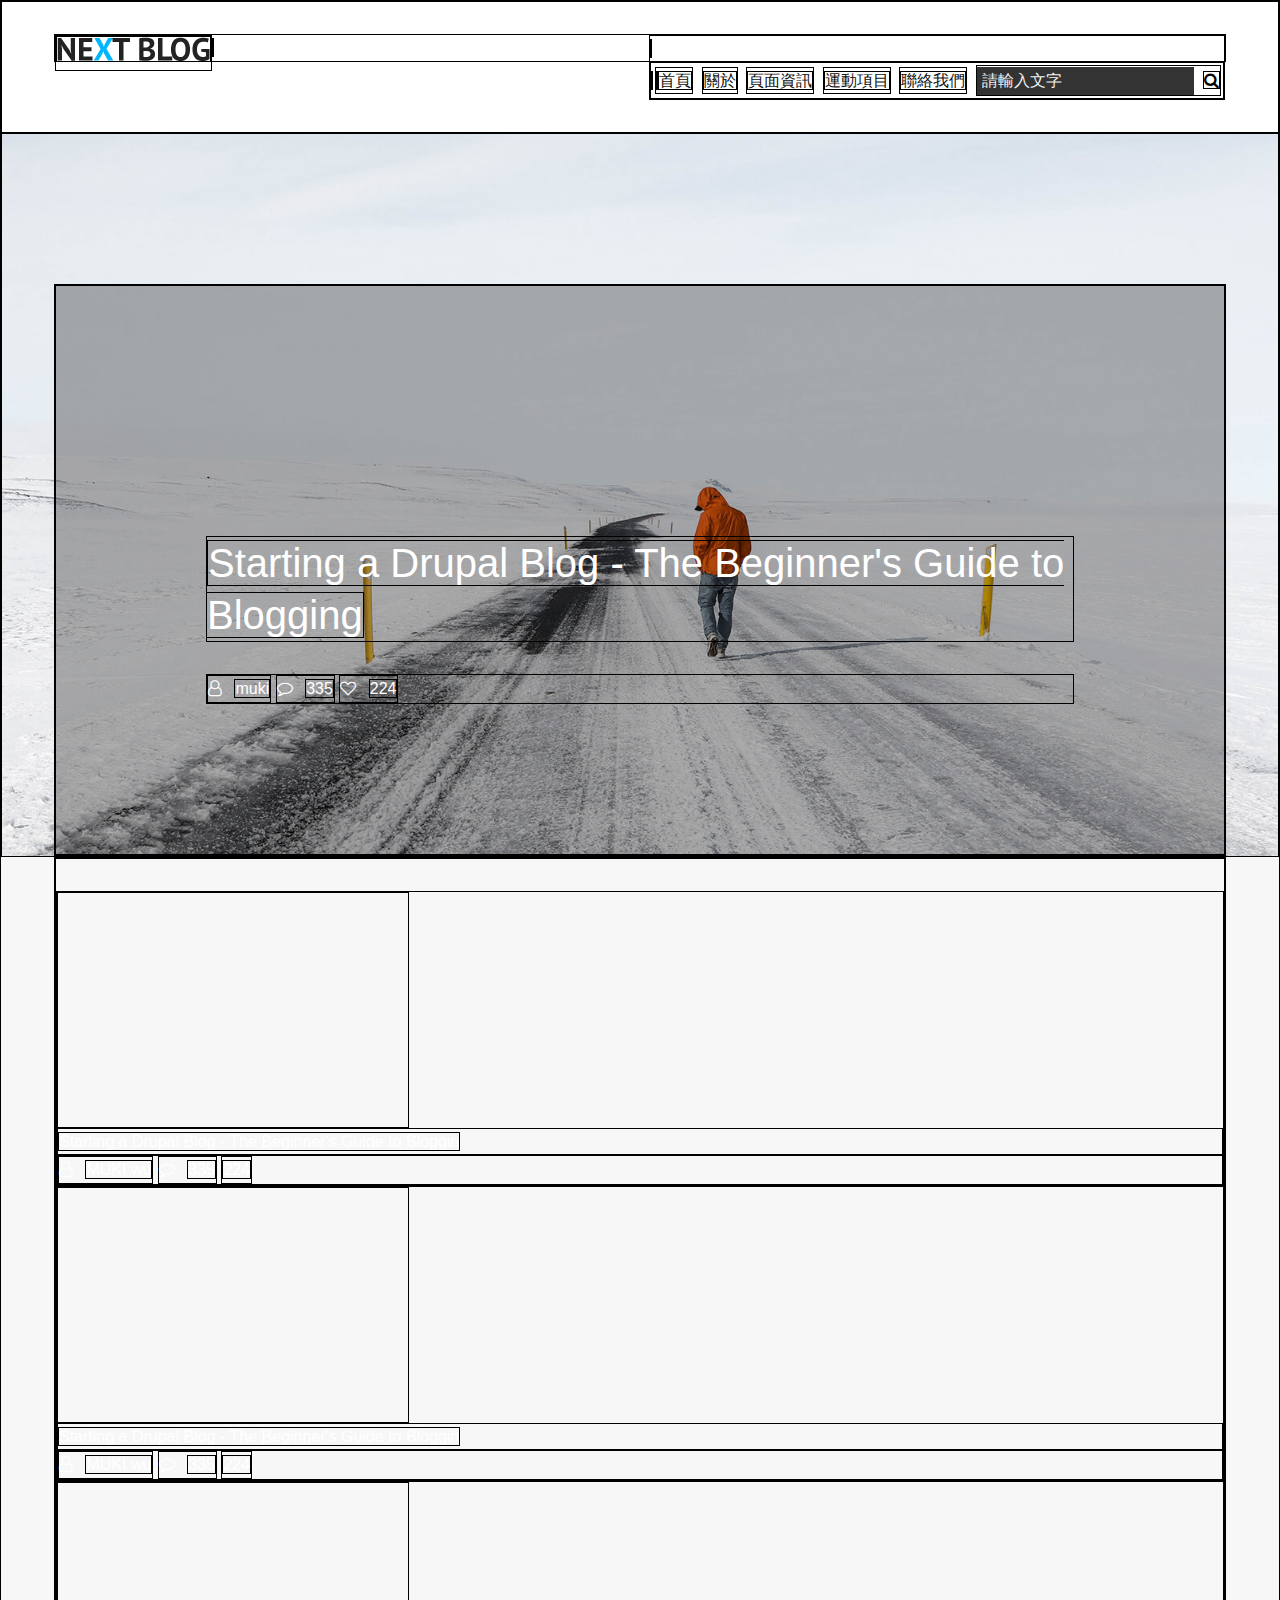
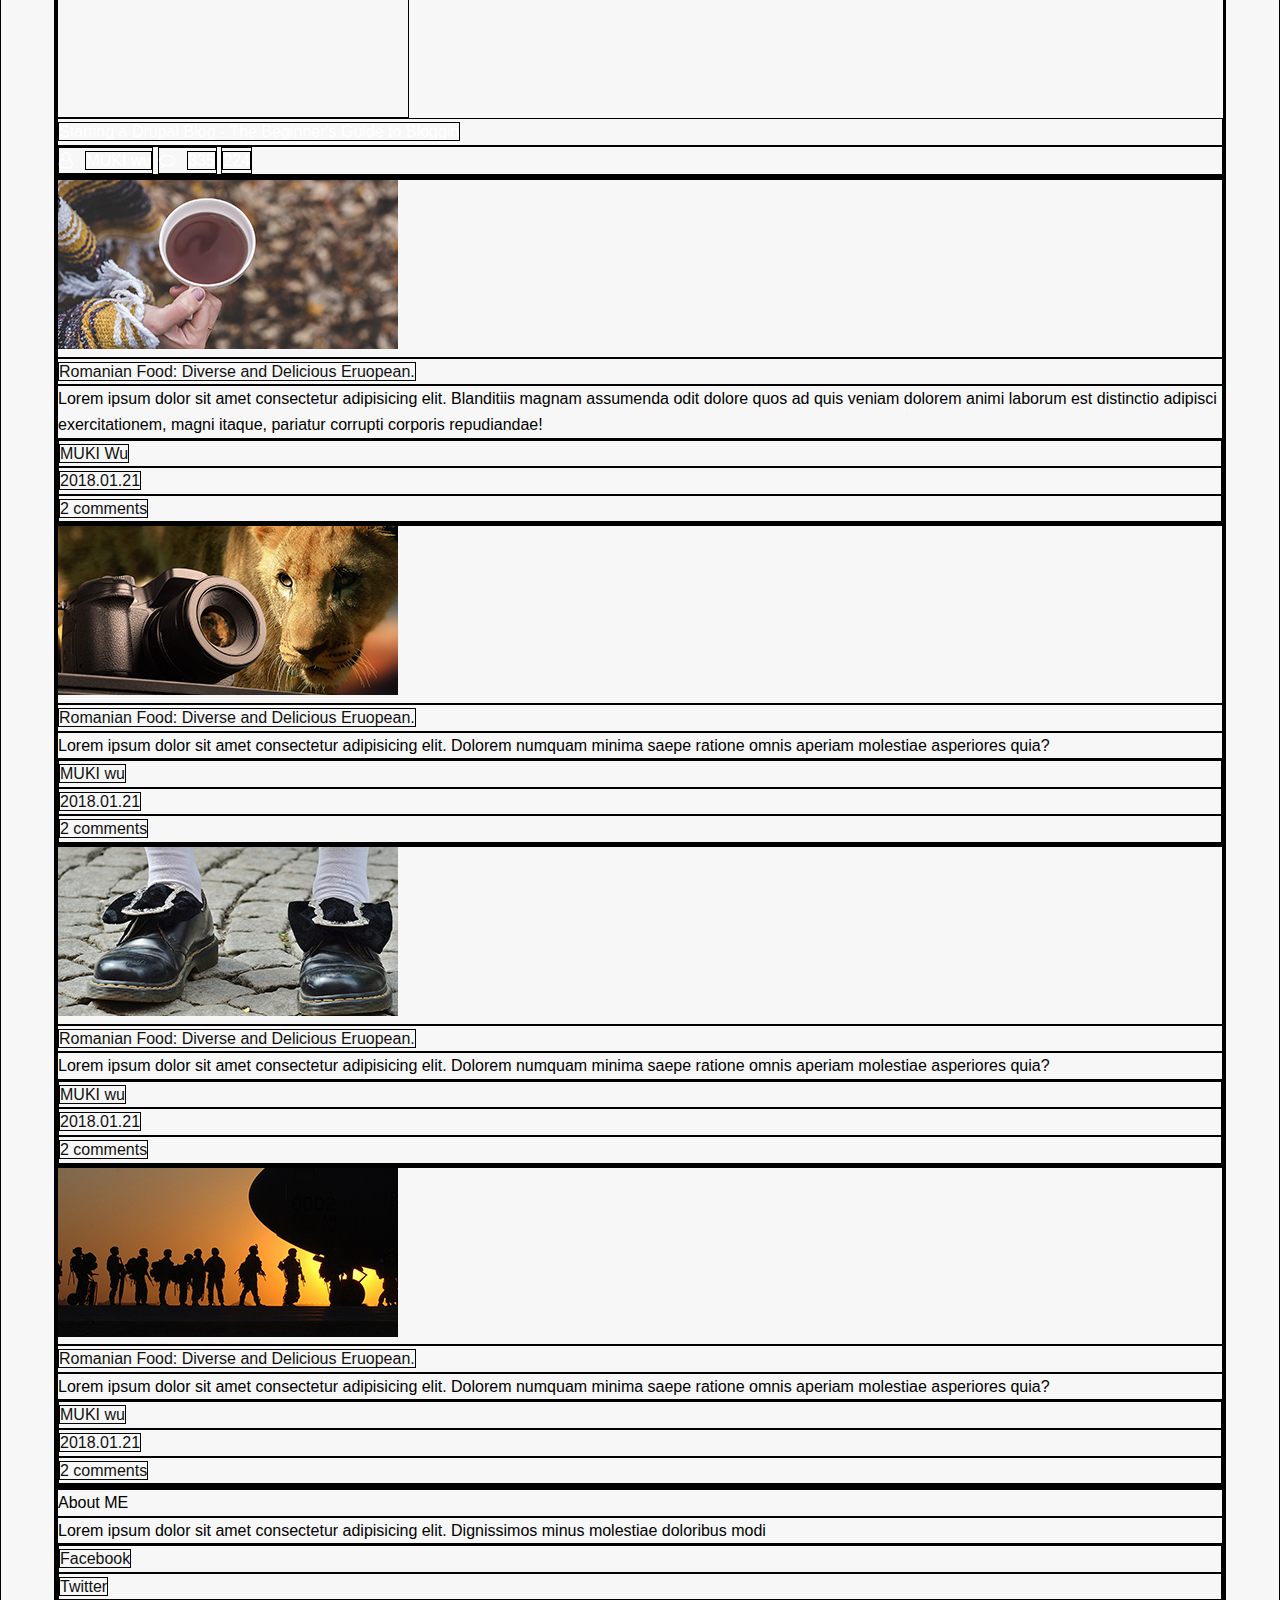
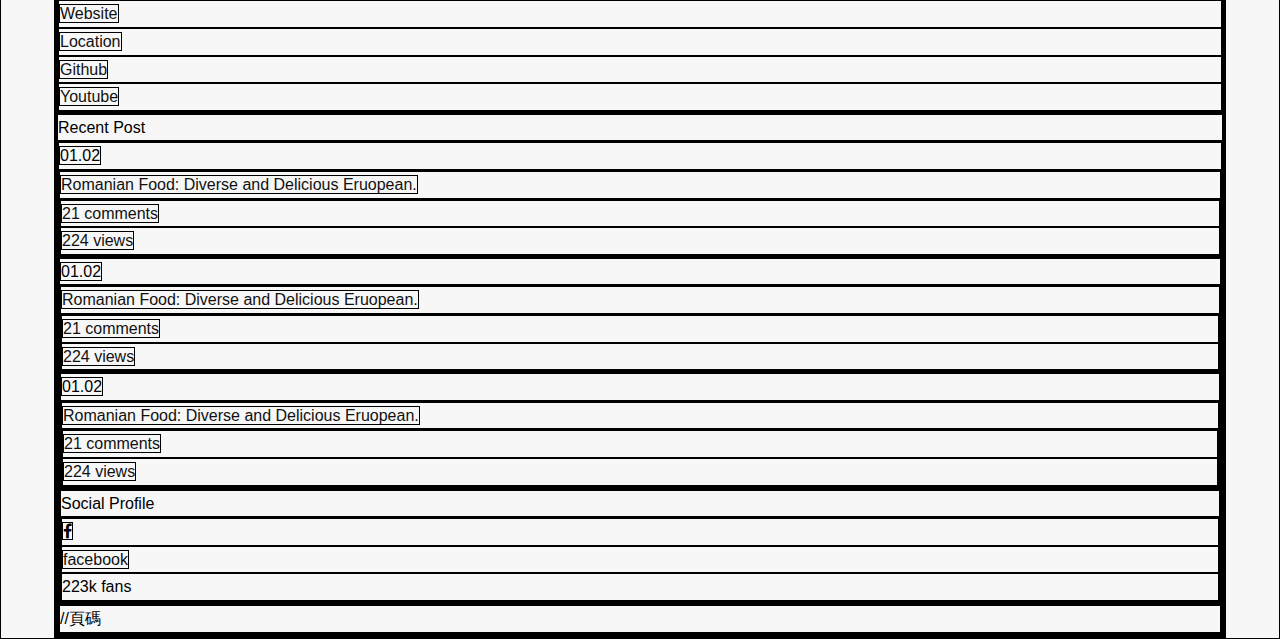
<file: index.html>
<!DOCTYPE html>
<html lang="en">

<head>
    <meta charset="UTF-8">
    <meta name="viewport" content="width=device-width, initial-scale=1.0">
    <meta http-equiv="X-UA-Compatible" content="ie=edge">
    <link rel="stylesheet" href="https://maxcdn.bootstrapcdn.com/font-awesome/4.7.0/css/font-awesome.min.css">
    <!--加入font-awesome的CSS語法-->
    <link rel="stylesheet" href="css/style.css">
    <title>Document</title>
</head>

<body>
    <header>
        <div class="container">
            <!--選單-->
            <h1 class="logo"><a href="#">next logo
            </h1>
            <nav>
                <!--快速語法nav>ul.nav>li*5-->
                <ul class="nav">
                    <li>
                        <a href="#">首頁</a>
                    </li>
                    <li>
                        <a href="#">關於</a>
                    </li>
                    <li>
                        <a href="#">頁面資訊</a>
                    </li>
                    <li>
                        <a href="#">運動項目</a>
                    </li>
                    <li>
                        <a href="#">聯絡我們</a>
                    </li>
                    <li class="nav-search">
                        <input type="search" value="請輸入文字">
                        <!--加入搜尋框-->
                        <button>
                            <i class="fa fa-search" aria-hidden="true"></i>
                        </button>
                        <!--加入font awesome的文字圖片-->
                    </li>
                </ul>
            </nav>
        </div>
    </header>
    <section class="bg-header">
        <!--//背景圖-->
        <div class="container">
            <div class="panel panel-large">
                <!--//大圖片-->
                <h2 class="panel-title">
                    <a href="#">Starting a Drupal Blog - The Beginner's Guide to Blogging
                    </a>
                </h2>
                <ul class="panel-meta">
                    <li class="name">
                        <a href="#">muki</a>
                    </li>
                    <li class="comment">
                        <a href="#">335</a>
                    </li>
                    <li class="heart">
                        <a href="#">224 </a>
                    </li>
                </ul>
            </div>
        </div>
    </section>
    <div class="container">
        <!--//三塊左右排列物件-->
        <section class="main-header">
            <div class="panel panel-meduim">
                <!--//用large & mediuim區隔大小panel，以利後續做css區隔樣式-->
                <div class="panel-overlay">
                    <!--//遮罩-->
                </div>
                <h2 class="panel-title">
                    <a href="#">Starting a Drupal Blog - The Beginner's Guide to Bloggin</a>
                </h2>
                <ul class="panel-meta">
                    <li class="name">
                        <a href="#">MUKI wu</a>
                    </li>
                    <!--//加-->
                    <li class="comment">
                        <a href="#">335</a>
                    </li>
                    <li class="love">
                        <a href="#">224</a>
                    </li>
                </ul>
            </div>
            <div class="panel panel-meduim">
                <!--//用large & mediuim區隔大小panel，以利後續做css區隔樣式-->
                <div class="panel-overlay">
                    <!--//遮罩-->
                </div>
                <h2 class="panel-title">
                    <a href="#">Starting a Drupal Blog - The Beginner's Guide to Bloggin</a>
                </h2>
                <ul class="panel-meta">
                    <li class="name">
                        <a href="#">MUKI wu</a>
                    </li>
                    <!--//加-->
                    <li class="comment">
                        <a href="#">335</a>
                    </li>
                    <li class="love">
                        <a href="#">224</a>
                    </li>
                </ul>
            </div>
            <div class="panel panel-meduim">
                <!--//用large & mediuim區隔大小panel，以利後續做css區隔樣式-->
                <div class="panel-overlay">
                    <!--//遮罩-->
                </div>
                <h2 class="panel-title">
                    <a href="#">Starting a Drupal Blog - The Beginner's Guide to Bloggin</a>
                </h2>
                <ul class="panel-meta">
                    <li class="name">
                        <a href="#">MUKI wu</a>
                    </li>
                    <!--//加-->
                    <li class="comment">
                        <a href="#">335</a>
                    </li>
                    <li class="love">
                        <a href="#">224</a>
                    </li>
                </ul>
            </div>
        </section>
        <div class="main">
            <!--//左欄-->
            <article class="blog-post">
                <figure class="blog-post-img">
                    <img src="img/article-post1.jpg" alt="">
                </figure>
                <!--//文章圖片-->
                <h2 class="blog-post-title">
                    <a href="#">Romanian Food: Diverse and Delicious Eruopean.</a>
                </h2>
                <p class="entry">Lorem ipsum dolor sit amet consectetur adipisicing elit. Blanditiis magnam assumenda odit dolore quos ad
                    quis veniam dolorem animi laborum est distinctio adipisci exercitationem, magni itaque, pariatur corrupti
                    corporis repudiandae!</p>
                <ul class="blog-post-meta">
                    <li>
                        <a href="#">MUKI Wu</a>
                    </li>
                    <li>
                        <a href="#">2018.01.21</a>
                    </li>
                    <li>
                        <a href="#">2 comments</a>
                    </li>
                </ul>
            </article>
            <article class="blog-post">
                <figure class="blog-post-img">
                    <img src="img/article-post2.jpg" alt="">
                </figure>
                <h2 class="blog-post-title">
                    <a href="#">Romanian Food: Diverse and Delicious Eruopean.</a>
                </h2>
                <p class="entry">Lorem ipsum dolor sit amet consectetur adipisicing elit. Dolorem numquam minima saepe ratione omnis aperiam
                    molestiae asperiores quia?</p>
                <ul class="blog-post-meta">
                    <li>
                        <a href="#">MUKI wu</a>
                    </li>
                    <li>
                        <a href="#">2018.01.21</a>
                    </li>
                    <li>
                        <a href="#">2 comments</a>
                    </li>
                </ul>
            </article>
            <article class="blog-post">
                <figure class="blog-post-img">
                    <img src="img/article-post3.jpg" alt="">
                </figure>
                <h2 class="blog-post-title">
                    <a href="#">Romanian Food: Diverse and Delicious Eruopean.</a>
                </h2>
                <p class="entry">Lorem ipsum dolor sit amet consectetur adipisicing elit. Dolorem numquam minima saepe ratione omnis aperiam
                    molestiae asperiores quia?</p>
                <ul class="blog-post-meta">
                    <li>
                        <a href="#">MUKI wu</a>
                    </li>
                    <li>
                        <a href="#">2018.01.21</a>
                    </li>
                    <li>
                        <a href="#">2 comments</a>
                    </li>
                </ul>
            </article>
            <article class="blog-post">
                <figure class="blog-post-img">
                    <img src="img/article-post4.jpg" alt="">
                </figure>
                <h2 class="blog-post-title">
                    <a href="#">Romanian Food: Diverse and Delicious Eruopean.</a>
                </h2>
                <p class="entry">Lorem ipsum dolor sit amet consectetur adipisicing elit. Dolorem numquam minima saepe ratione omnis aperiam
                    molestiae asperiores quia?</p>
                <ul class="blog-post-meta">
                    <li>
                        <a href="#">MUKI wu</a>
                    </li>
                    <li>
                        <a href="#">2018.01.21</a>
                    </li>
                    <li>
                        <a href="#">2 comments</a>
                    </li>
                </ul>
            </article>
        </div>

        <div class="sidebar">
            <!--//右邊欄-->
            <div class="box">
                <!--//白底區塊-->
                <div class="title">About ME</div>
                <p class="entry">Lorem ipsum dolor sit amet consectetur adipisicing elit. Dignissimos minus molestiae doloribus modi</p>
                <ul class="social-media">
                    <li class="facebook">
                        <a href="#">Facebook</a>
                    </li>
                    <li class="twitter">
                        <a href="#">Twitter</a>
                    </li>
                    <li class="website">
                        <a href="#">Website</a>
                    </li>
                    <li class="location">
                        <a href="#">Location</a>
                    </li>
                    <li class="github">
                        <a href="#">Github</a>
                    </li>
                    <li class="youtube">
                        <a href="#">Youtube</a>
                    </li>
                </ul>
            </div>
            <div class="box">
                <!--//白底區塊-->
                <div class="title">Recent Post</div>
                <div class="box-hr-style">
                    <div class="box-hr-left">
                        <!--//左欄日期區塊-->
                        <span>01.02</span>
                        <!--//加span方便後面對01.02做樣式-->
                    </div>
                    <div class="box-hr-right">
                        <!--//右欄第一排文字和下排左右兩項目-->
                        <div class="blog-post-title">
                            <a href="#">Romanian Food: Diverse and Delicious Eruopean.</a>
                        </div>
                        <ul class="blog-post-meta">
                            <li>
                                <a href="#">21 comments</a>
                            </li>
                            <li>
                                <a href="#">224 views</a>
                            </li>
                        </ul>
                    </div>
                <div class="box-hr-style">
                        <div class="box-hr-left">
                            <span>01.02</span>
                        </div>
                        <div class="box-hr-right">
                            <div class="blog-post-title">
                                <a href="#">Romanian Food: Diverse and Delicious Eruopean.</a>
                            </div>
                            <ul class="blog-post-meta">
                                <li>
                                    <a href="#">21 comments</a>
                                </li>
                                <li>
                                    <a href="#">224 views</a>
                                </li>
                            </ul>
                        </div>
                <div class="box-hr-style">
                            <div class="box-hr-left">
                                <span>01.02</span>
                            </div>
                            <div class="box-hr-right">
                                <div class="blog-post-title">
                                    <a href="#">Romanian Food: Diverse and Delicious Eruopean.</a>
                                </div>
                                <ul class="blog-post-meta">
                                    <li>
                                        <a href="#">21 comments</a>
                                    </li>
                                    <li>
                                        <a href="#">224 views</a>
                                    </li>
                                </ul>
                            </div>
                        </div>
            <div class="box">
               <div class="title">Social Profile</div>
               <div class="box-hr-style">
                   <div class="box-hr-left"><i class="fa fa-facebook" aria-hidden="true"></i></div>
                   <div class="box-hr-right">
                       <a href="#">facebook</a></div>
                       <div class="social-media-text">223k fans</div>
					</div>
               </div> 
            </div>
                        <ul class="page-navi">
                            <li>//頁碼</li>
                        </ul>
                    </div>
</body>

</html>
</file>
<file: css/style.css>
/*=== RESET 重置 ===*/

* {
  margin: 0;
  padding: 0;
	}
ol, ul, li {
  list-style: none;
  }
img {
	border: 0;
}
h1, h2, h3, h4, h5, h6 {
	font-size: 100%;
	font-weight: normal;
}
strong, em, b, i {
	font-weight: normal;
	font-style: normal;
}
input, button, textarea, select, option {
	font-family: inherit;
	font-size: inherit;
	font-style: inherit;
	font-weight: inherit;
}
/*=== BASE ===*/

body {
	background: #f7f7f7;
	font-family: "微軟正黑體", arial, sans-serif;
	font-size: 16px;
	line-height: 160%;
	color: #000;
}

a {
	color: #111;
	text-decoration: none;
	transition: color .5s ease;/*=== 滑鼠移過去從黑色變藍色 ===*/
}

a:hover {
	color: #007bff;
}
/*=== debug ===*/

 *{border: 1px solid #000;}

body {border: 0;}

/*=== LAYOUT 版面 ===*/

.container {
	width: 1170px;
	margin: 0 auto;
}

header {
	overflow: hidden;
	background: #fff;
	padding: 2em 0;/*=== 增加標題的間距 ===*/
}

.bg-header {
	background: url("../img/slider-bg.jpg") 50% 50% no-repeat;
	background-size: cover;
	padding-top: 150px;
}

.main-header {
	padding-top: 2em;
}

/*=== COMPONENT 元件 ===*/

.logo {
	float: left;
}

.logo a {
	display: inline-block;
	width: 153px;
	height: 24px;
	background: url("../img/logo.png") 0 0 no-repeat;
	text-indent: 154px;
	white-space: nowrap;
	overflow: hidden;
}

nav {
	float: right;
}

nav li {
	display: inline-block;
	margin: 2px;/*--項目之間的間距--*/
}

.nav-search input{
	border: 0;/*--搜尋框--*/
	background:#333;/*--搜尋框底色--*/
	color: #f1f1f1; /*--搜尋框字的顏色--*/
	padding: 5px;	/*--與框的距離--*/
	}

.nav-search button{
	border: 0;
	background:transparent;/*--放大鏡圖示的背景透明，就不用受其他背景影響--*/
	padding: 5px 0;
	margin-left: 5px;
}

/*=== 模組 ===*/

.panel a {
	color: #fff;
}

.panel .panel-meta li {
	display: inline-block;
}

.panel-meta li::before {
	font-family: fontAwesome;
	display: inlne-block;
	color: #fff;
	margin-right: .5em;
}

.panel-meta .name::before {content: "\f2c0";}
.panel-meta .comment::before {content: "\f0e5";}
.panel-meta .heart::before {content: "\f08a";}

.panel-large {
	background: rgba(0,0,0, .3);
	padding: 250px 150px 150px 150px;
}

.panel-large .panel-title {
	font-size: 2.5em;
	line-height: 130%;
}

.panel-large .panel-meta {
	margin-top: 2em;
}
.panel-medium {
	width: 350px;/*--定義圖片大小--*/
	height: 234px;
	display: inline-block;
	position: relative;/*--定義在這個class下的內容在相關位置--*/
}

.panel-medium:hover {
	cursor: pointer;/*--定義滑鼠指過去是手的圖示--*/
}

.main-header .panel-medium:nth-child(1) {
	background: url("../img/media-post1.jpg") 0 0 no-repeat;
}/*--利用nth-child(1)來指向panel-mdeium下的個別圖片，但前提是在main-header下沒有其他的class--*/

.main-header .panel-medium:nth-child(2) {
	background: url("../img/media-post2.jpg") 0 0 no-repeat;
}

.main-header .panel-medium:nth-child(3) {
	background: url("../img/media-post3.jpg") 0 0 no-repeat;
}

.panel-overlay {
	width: 350px;
	height: 234px;
	transition: background .5s ease;
}/*--定義遮罩的尺寸跟圖片一樣--*/
/*
.panel-medium:hover .panel-overlay {
	background: rgba(0,0,0, .5);
}*/

.panel-medium .panel-title {
	position: absolute;
	top: 120px;
	padding: 0 1.5em;
}

.panel-medium .panel-meta {
	position: absolute;
	top: 130px;
	padding: 0 1.5em;
	margin-top: 3em;
}

.panel-medium .panel-title, .panel-medium .panel-meta {
	opacity: 0;
	transition: opacity .5s ease;
}

.panel-medium:hover .panel-title, .panel-medium:hover .panel-meta {
	opacity: 1;
}
</file>
